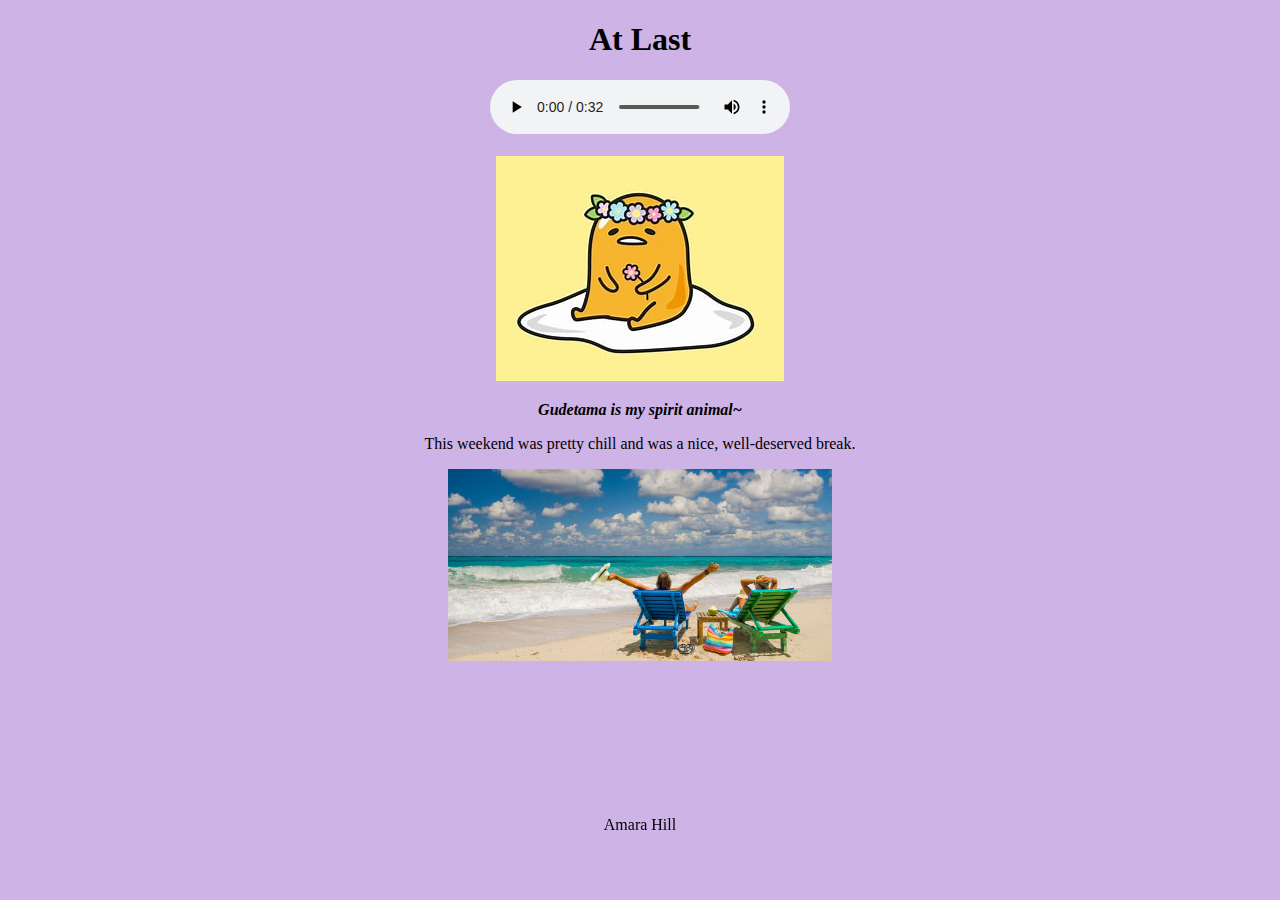
<file: index.html>
<!DOCTYPE html>

<html lang="en">

    <head>

        <meta charset="UTF-8">
        <meta name="viewport" content="width=device-width, initial-scale=1.0">
        <title>Demo DJ</title>
        <link rel="stylesheet" href="styles.css">
        <!-- Amara Hill -->
 
    </head>

    <body>

        <header>

            <div class=""player-container></div>
            <h1>At Last</h1>

            <!-- Add audio to the page -->
            <audio controls preload="auto">
            <source src="Echoes of Achievement.mp3" type="audio/mpeg">
            </audio>
            <!-- Add space between image and music -->
            <br>
            <!-- Add space between image and music -->
            <br>
            <!--Image of Gudetama-->
            <img src="gudetama.jpg" alt="picture of Gudetama">

            <!--Inline CSS for the opening text-->
            <p style="font-family:Cambria, Cochin, Georgia, Times, 'Times New Roman', serif; font-style: italic; font-weight: 600;;">Gudetama is my spirit animal~</p>
       
        </header>

        <!--Section for the main content of the webpage-->
        <main>

            <p>This weekend was pretty chill and was a nice, well-deserved break.</p>
            
            <!--Inline CSS for an image of a couple enjoying their vacation-->
            <img style="width:30%;" src="CoupleonBeach.jpg" alt="picture representing a nice break">
       
        </main>

    </body>
    
    <footer>
        <P>Amara Hill</P>
    </footer>
</html>
</file>
<file: styles.css>
/*styles first heading*/
h1{
    /*centers the text*/
    text-align: center;
}

/*styles second heading*/
h2{
    /*centers the text*/
    text-align: center;
}

/*styles body*/
body{
    /*sets the height*/
    height: 100%;
    /*sets the width*/
    width: 100%;
    /*sets the margin*/
    margin: 0;
    /*sets the padding*/
    padding: 0;
    /*sets background color to purple*/
    background-color: rgb(206, 179, 231);
    /*changes font*/
    font-family: Cambria, Cochin, Georgia, Times, 'Times New Roman', serif;
    /*centers the text*/
    text-align: center;
}

/*Styles footer*/
footer{
    /*centers the text*/
    text-align: center;
    /*sets the position*/
    position: fixed;
    /*anchors footer to bottom of the page*/
    bottom: 0;
    /*sets the width*/
    width: 100%;
    /*adjusts the hight*/
    height: 100px;
}
</file>
